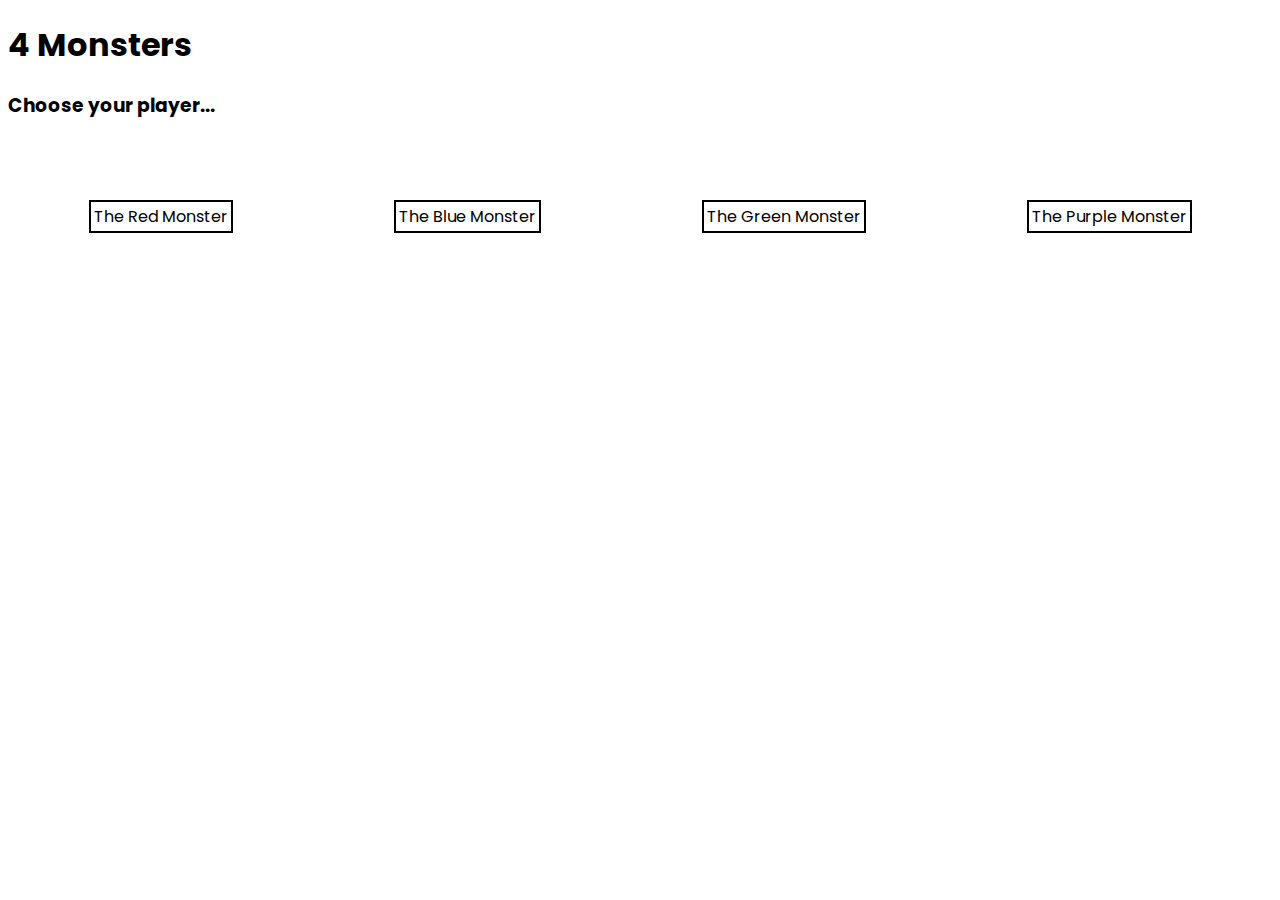
<file: www/index.html>
<!DOCTYPE html>
<html>
  <head>
    <title>4 Monsters</title>
    <link rel="stylesheet" href="index.css">
    <link rel="preconnect" href="https://fonts.googleapis.com">
    <link rel="preconnect" href="https://fonts.gstatic.com" crossorigin>
    <link href="https://fonts.googleapis.com/css2?family=Poppins:wght@500&display=swap" rel="stylesheet">
  </head>

  <body>
    <h1>4 Monsters</h1>
    <h3>Choose your player...</h3>
    <div class="monsters">
      <a href="redmonster.html" class="red">The Red Monster</a>
      <a href="bluemonster.html" class="blue">The Blue Monster</a>
      <a href="greenmonster.html" class="green">The Green Monster</a>
      <a href="purplemonster.html" class="yellow">The Purple Monster</a>
    </div>
  </body>
</html>
</file>
<file: www/index.css>
body {
  font-family: Poppins;
}

.monsters {
  display: flex;
  justify-content: space-around;
  align-content: center;
  width: 100%;
  margin-top: 80px;
}

h3 {
  margin-top: 16px;
}

a {
  border: 2px solid black;
  padding: 2px 3px;
  text-decoration: none;
  color: black;
}

.red:hover {
  color: rgb(193, 7, 7);
  border: 2px solid rgb(193, 7, 7);
  text-decoration: underline;
  text-decoration-color: rgb(193, 7, 7);
}

.blue:hover {
  color: rgb(62, 28, 255);
  border: 2px solid rgb(62, 28, 255);
  text-decoration: underline;
  text-decoration-color: rgb(62, 28, 255);

}

.green:hover {
  color: rgb(20, 233, 126);
  border: 2px solid rgb(20, 233, 126);
  text-decoration: underline;
  text-decoration-color: rgb(20, 233, 126);

}
</file>
